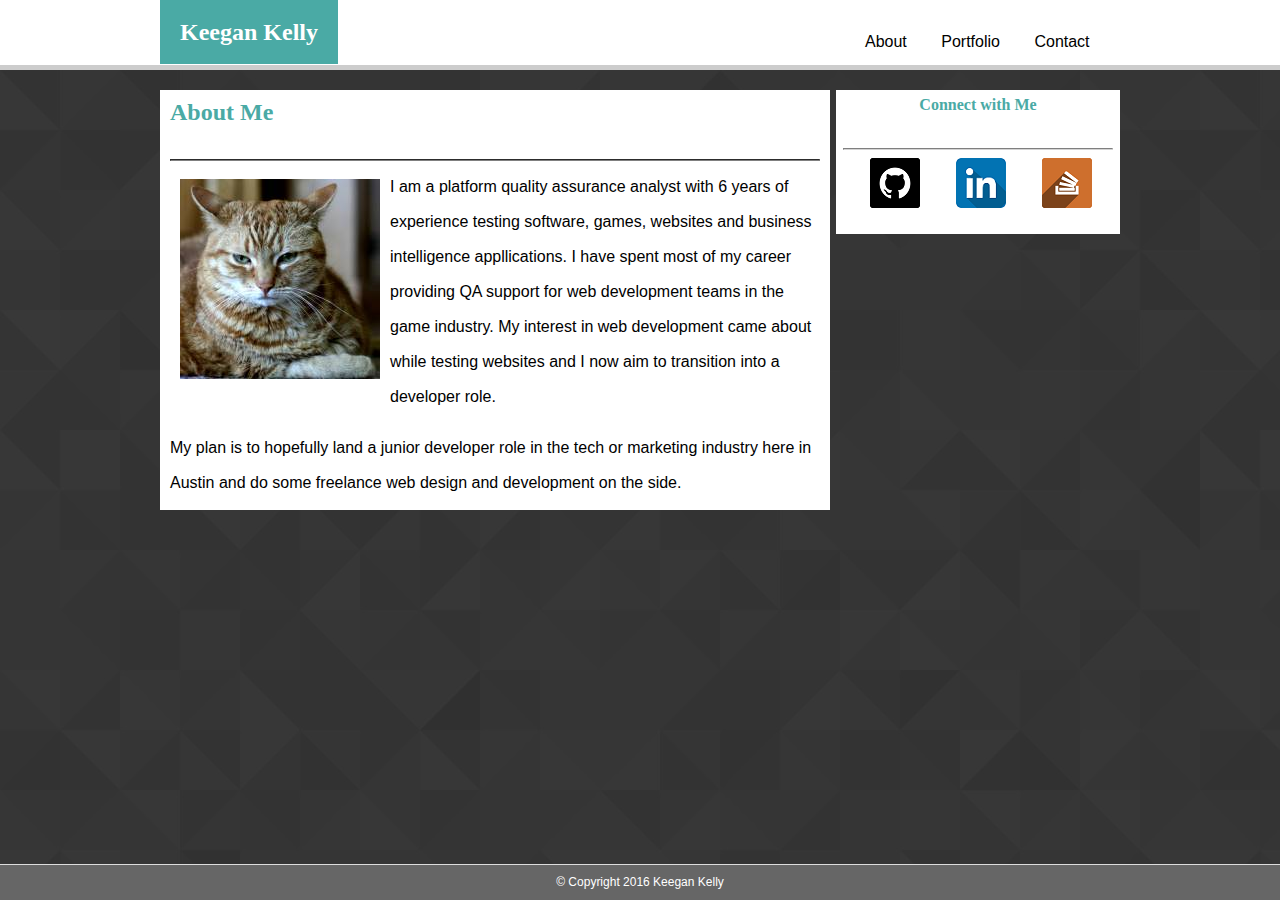
<file: index.html>
<!DOCTYPE html>
<html lang="en">
<head>
	<title>Keegan Kelly Basic Portfolio</title>
	<link rel="stylesheet" type="text/css" href="assets/css/reset.css">
	<link rel="stylesheet" type="text/css" href="assets/css/style.css">
	<link re
</head>
<body>
		<!-- Header starts here -->
		<div class="head-container">
			<section class="header">
					<h1>Keegan Kelly</h1>
				<section class="nav">
					<a href="index.html">About</a>
					<a href="portfolio.html">Portfolio</a>
					<a href="contact.html">Contact</a>
				</section>
			</section>
		</div>

		<!-- Content starts here -->
		<div class="main-container">
			<section>
				<section class="content">
					<h1>About Me</h1>
					<hr>
					<img src="assets/images/profile.jpg" alt="Keegan profile picture">
					<p>I am a platform quality assurance analyst with 6 years of experience testing software, games, websites and business intelligence appllications. I have spent most of my career providing QA support for web development teams in the game industry. My interest in web development came about while testing websites and I now aim to transition into a developer role.</p>
					<br>
					<p> My plan is to hopefully land a junior developer role in the tech or marketing industry here in Austin and do some freelance web design and development on the side.</p> 
				</section>

		<!-- Connect with Me starts here -->
				<section class="sidebar">
					<h2>Connect with Me</h2>
					<hr>
						<a href="https://github.com/construktivist" target="_blank">
							<img src="assets/images/github.png" alt="Github link"></a>
						<a href="https://www.linkedin.com/in/keegankelly" target="_blank">
							<img src="assets/images/linkedin.png" alt="LinkedIn link"></a>
						<a href="http://stackoverflow.com/users/6642268/keegankelly" target="_blank">
							<img src="assets/images/stackoverflow.png" alt="Stackoverflow link"></a>
					
				</section>
			</section>
		</div>
	<!-- Footer starts here -->
	<div class="footer">
		<p>&copy; Copyright 2016 Keegan Kelly</p>
	</div>
</body>
</html>
</file>
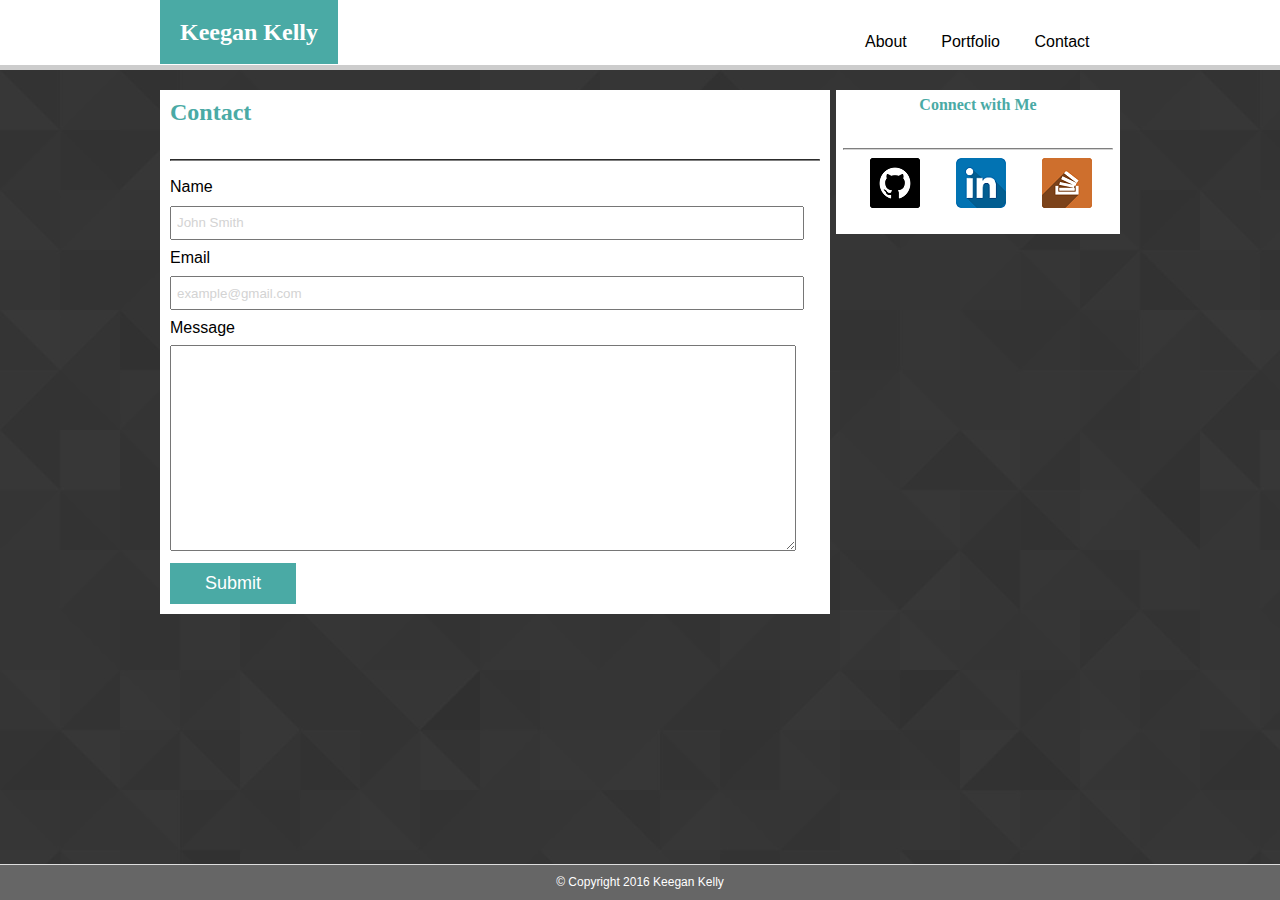
<file: contact.html>
<!DOCTYPE html>
<html lang="en">
<head>
	<title>Keegan Kelly Basic Portfolio</title>
	<link rel="stylesheet" type="text/css" href="assets/css/reset.css">
	<link rel="stylesheet" type="text/css" href="assets/css/style.css">
</head>
<body>
	<!-- Header starts here -->
	<div class="head-container">
		<section class="header">
				<h1>Keegan Kelly</h1>
			<section class="nav">
				<a href="index.html">About</a>
				<a href="portfolio.html">Portfolio</a>
				<a href="contact.html">Contact</a>
			</section>	
		</section>
	</div>

	<!-- Content starts here -->
	<div class="main-container">
		<section>
			<section class="content">
				<h1>Contact</h1>
				<hr>
				<form>
  					Name<br>
  					<input type="text" name="name" value="John Smith"><br>
  					Email<br>
  					<input type="text" name="email" value="example@gmail.com"><br>
  					<p>Message</p>
  					<textarea name="message"></textarea><br>
  					<input class="submit" type="submit" value="Submit">
				</form>
			</section>

	<!-- Connect with Me starts here -->
			<section class="sidebar">
				<h2>Connect with Me</h2>
				<hr>
					<a href="https://github.com/construktivist" target="_blank">
						<img src="assets/images/github.png" alt="Github link"></a>
					<a href="https://www.linkedin.com/in/keegankelly" target="_blank">
						<img src="assets/images/linkedin.png" alt="LinkedIn link"></a>
					<a href="http://stackoverflow.com/users/6642268/keegankelly" target="_blank">
						<img src="assets/images/stackoverflow.png" alt="Stackoverflow link"></a>
			</section>
		</section>
	</div>
	<!-- Footer starts here -->
	<div class="footer">
		<p>&copy; Copyright 2016 Keegan Kelly</p>
	</div>
</body>
</html>
</file>
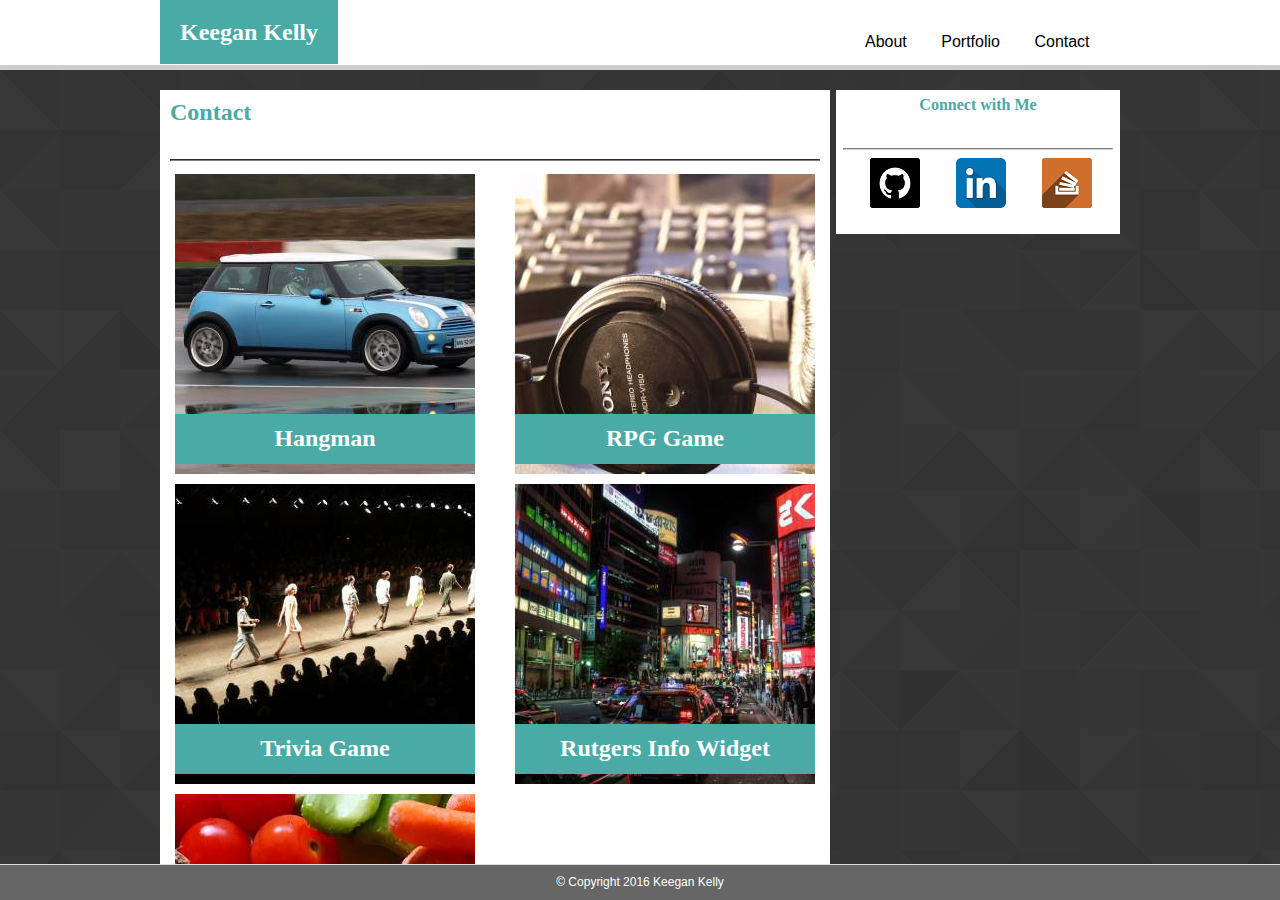
<file: portfolio.html>
<!DOCTYPE html>
<html lang="en">
<head>
	<title>Keegan Kelly Basic Portfolio</title>
	<link rel="stylesheet" type="text/css" href="assets/css/reset.css">
	<link rel="stylesheet" type="text/css" href="assets/css/style.css">
</head>
<body>
	<!-- Header starts here -->
	<div class="head-container">
		<section class="header">
				<h1>Keegan Kelly</h1>
			<section class="nav">
				<a href="index.html">About</a>
				<a href="portfolio.html">Portfolio</a>
				<a href="contact.html">Contact</a>
			</section>	
		</section>
	</div>

	<!-- Content starts here -->
	<div class="main-container">
		<section>
			<section class="content">
				<h1>Contact</h1>
				<hr>
					<a class="pictures" href="assets/images/portfolio_image1.jpg">
						<img src="assets/images/portfolio_image1.jpg" alt="Portfolio image">
						<div class="title-wrap">
							<h1>Hangman</h1>
						</div>
					</a>
					<a class="pictures-right" href="assets/images/portfolio_image2.jpg">
						<img src="assets/images/portfolio_image2.jpg" alt="Portfolio image">
						<div class="title-wrap">
							<h1>RPG Game</h1>
						</div>
					</a>
					<a class="pictures" href="assets/images/portfolio_image3.jpg">
						<img src="assets/images/portfolio_image3.jpg" alt="Portfolio image">
						<div class="title-wrap">
							<h1>Trivia Game</h1>
						</div>
					</a>
					<a class="pictures-right" href="assets/images/portfolio_image4.jpg">
						<img src="assets/images/portfolio_image4.jpg" alt="Portfolio image">
						<div class="title-wrap">
							<h1>Rutgers Info Widget</h1>
						</div>
					</a>
					<a class="pictures" href="assets/images/portfolio_image5.jpg">
						<img src="assets/images/portfolio_image5.jpg" alt="Portfolio image">
						<div class="title-wrap">
							<h1>Rock Paper Scissors</h1>
						</div>
					</a>	
			</section>

	<!-- Connect with Me starts here -->
			<section class="sidebar">
				<h2>Connect with Me</h2>
				<hr>
					<a href="https://github.com/construktivist" target="_blank">
						<img src="assets/images/github.png" alt="Github link"></a>
					<a href="https://www.linkedin.com/in/keegankelly" target="_blank">
						<img src="assets/images/linkedin.png" alt="LinkedIn link"></a>
					<a href="http://stackoverflow.com/users/6642268/keegankelly" target="_blank">
						<img src="assets/images/stackoverflow.png" alt="Stackoverflow link"></a>
			</section>
		</section>
	</div>
	<!-- Footer starts here -->	
	<div class="footer">
		<p>&copy; Copyright 2016 Keegan Kelly</p>
	</div>
</body>
</html>
</file>
<file: assets/css/style.css>
html{
	height:100%;
}

body{
	font-family:  'Arial', 'Helvetica Neue', Helvetica, sans-serif;
	height:86%;
}

div{
	width:100%;
	overflow:hidden;
	position:relative;
}

section{
	background-color: #ffffff;
	margin:auto;
	width:960px;
}

h1{
	font-family: 'Georgia', Times, Times New Roman, serif;
	color:#4aaaa5;
	font-weight: bold;
	font-size: 24px;
}

h2{
	font-family: 'Georgia', Times, Times New Roman, serif;
	color: #4aaaa5;
	font-weight: bold;
	text-align:center;
}

hr{
	margin-top: 35px;
	border-height: 10px;
	border-color: gray;
}

a{
	text-decoration:none;
}

img{
	float:left;
	margin: 10px;
}

form{
	line-height: 35px;
}


input{
	width: 620px;
	height: 20px;
	padding: 5px;
	color:lightgray;
}

textarea{
	width: 620px;
	height: 200px;
}

p{
	line-height: 35px;
}

.header a{
	margin:15px;
	color: black;
}

.head-container{
	border-bottom: 5px solid #cccccc;
}


.header{
	height: 65px;
	position: relative;
}

.header h1{
	float: left;
	padding:20px;
	background-color: #4aaaa5;
	width: auto;
	color:white;
	font-weight: bold;
}

.nav{
	position: absolute;
	bottom:0;
	right:0;
	width:270px;
	padding:15px 0px;
}

.nav a:hover{
	color: #4aaaa5;
	text-decoration: underline;
}

.main-container{
	background-image: url("../../assets/images/footer_lodyas.jpg");
	background-repeat: repeat;
	border-bottom: 10px solid #dddddd;
	padding-top: 20px;
	height:100%;
	overflow:auto;
}

.content{
	width:650px;
	float:left;
	padding: 10px;
	margin-bottom: 20px;
}

.sidebar{
	width: 270px;
	float:right;
	padding: 7px;
	min-height: 130px;

}

.sidebar hr{
	border-height: 2px;
	border-color: lightgray;
}

.sidebar img{
	position:relative;
	margin: 0px 18px;
	left: 9px;
}

.submit{
	width:auto;
	height:auto;
	padding:10px 35px;
	background-color: #4aaaa5;
	color: #ffffff;
	border: none;
	font-size: 18px;
}

.pictures{
	float:left;
	position:relative;
}

.pictures-right{
	float: right;
	position:relative;
}

.pictures img{
	margin: 5px;
}

.pictures-right img{
	margin: 5px;
}

.title-wrap{
	width: 300px;
	height: 50px;
	position: absolute;
	left:5px;
	bottom: 15px;
	z-index: 1;
	background-color: #4aaaa5;
}

.title-wrap h1{
	color:#ffffff;
	margin: 12px 12px;
	text-align: center;
}

.footer{
	background-color: #666666;
	position:absolute;
	bottom:0;
	z-index:2; /* For browser resizing. Footer is responsive */
}

.footer p{
	text-align: center;
	color: #ffffff;
	font-size: 12px;
}
</file>
